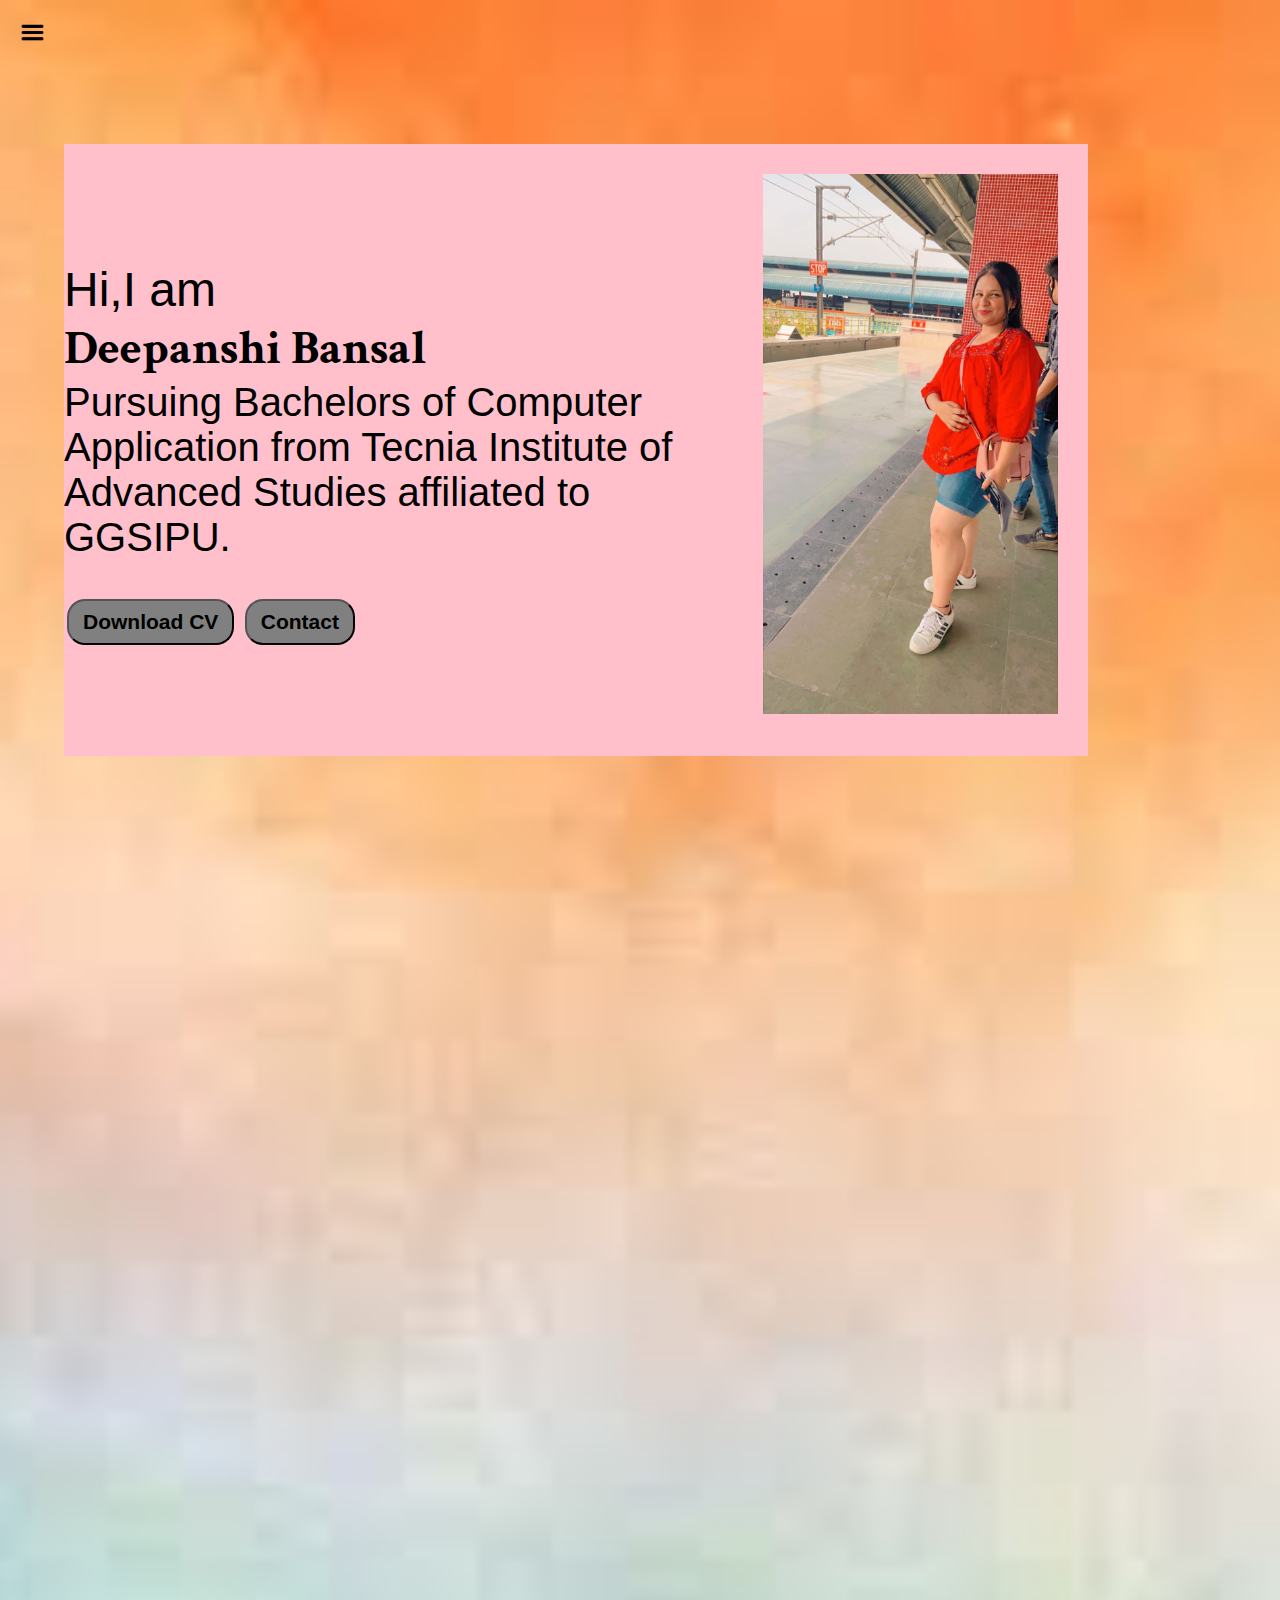
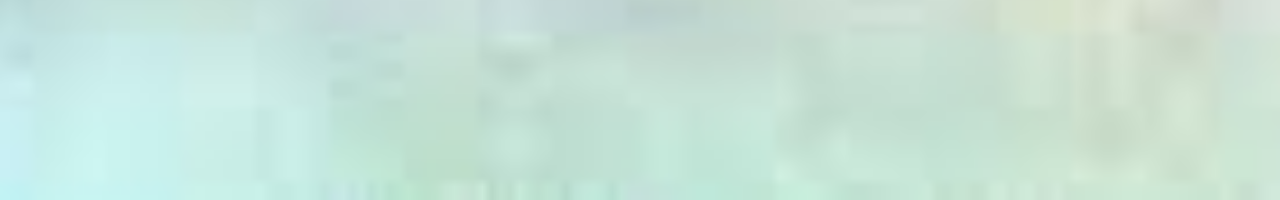
<file: index.html>
<!DOCTYPE html>
<html lang="en">

<head>
    <meta charset="UTF-8">
    <meta http-equiv="X-UA-Compatible" content="IE=edge">
    <meta name="viewport" content="width=device-width, initial-scale=1.0">
    <title>Personal Portfolio</title>
    <link rel="stylesheet" href="style.css">
    <link rel="icon" href="data:;base64,iVBORw0KGgo=">

</head>

<body>
    <div class="container">
        <div class="sidebar sidebargo">

            <nav>
                <ul>
                    <li><a href="/home.html">Home</a></li>
                    <li><a href="/about.html">About Me</a></li>
                    <li><a href="/skills.html">Skills</a></li>
                    <li><a href="/achievement.html">Achievements</a></li>
                    <li><a href="/contact.html">Contact</a></li>
                </ul>
            </nav>
        </div>
        <div class="main">
            <div class="hamburger">
                <img class="ham" src="ham.png" alt="" width="25px">
                <img class="cross" src="cross.png" alt="" width=25px;>
            </div>
            <div class="infocontainer">
                <div class="devinfo">
                    <div class="hello">Hi,I am</div>
                    <div class="name">Deepanshi Bansal</div>
                    <div class="about">Pursuing Bachelors of Computer Application from Tecnia Institute of Advanced
                        Studies affiliated to GGSIPU. </div>

                    <div class="buttons">
                        <a href="/re.jpg"><button class="btn">Download CV</button></a>
                        <a href="/contact.html"><button class="btn">Contact</button></a>
                    </div>
                </div>

                <div class="devpic"><img src="mee.jpg" alt="ME" /></div>

            </div>
        </div>
    </div>
    <script src="scriptt.js"></script>
</body>

</html>
</file>
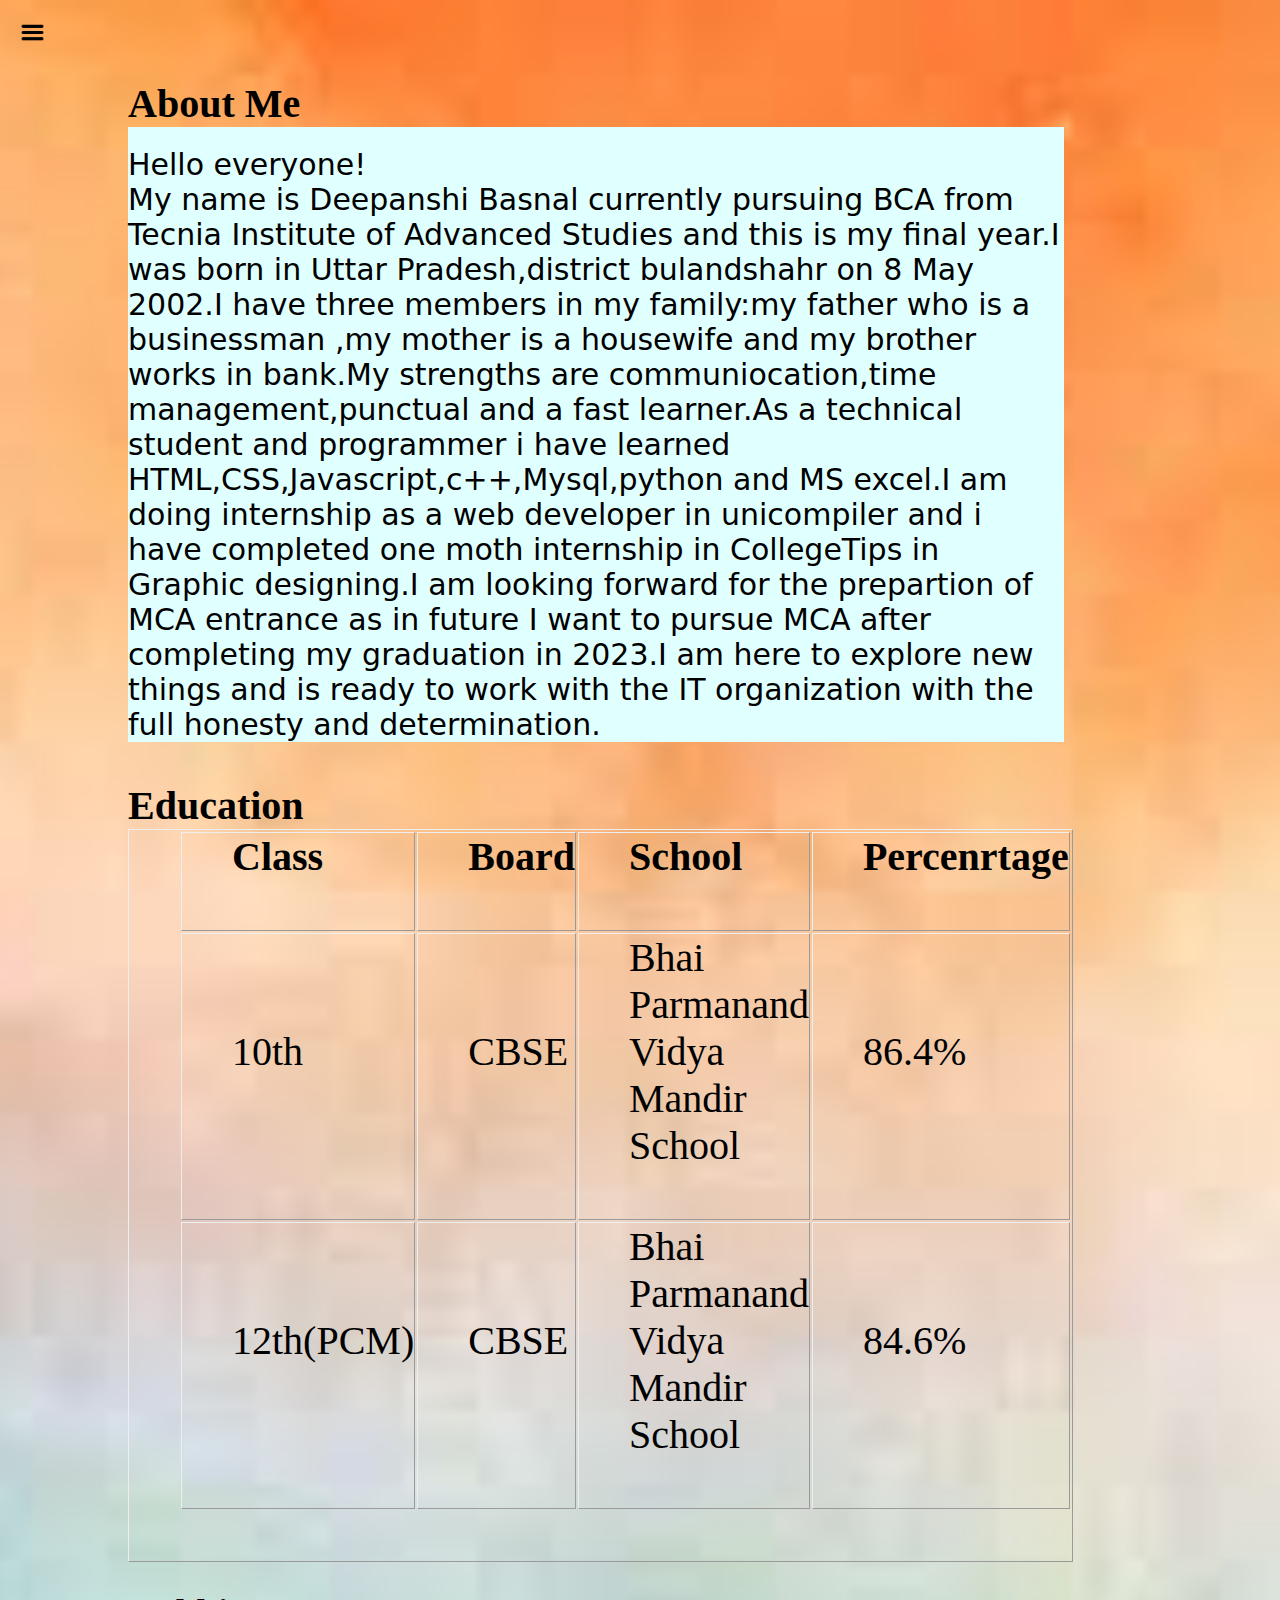
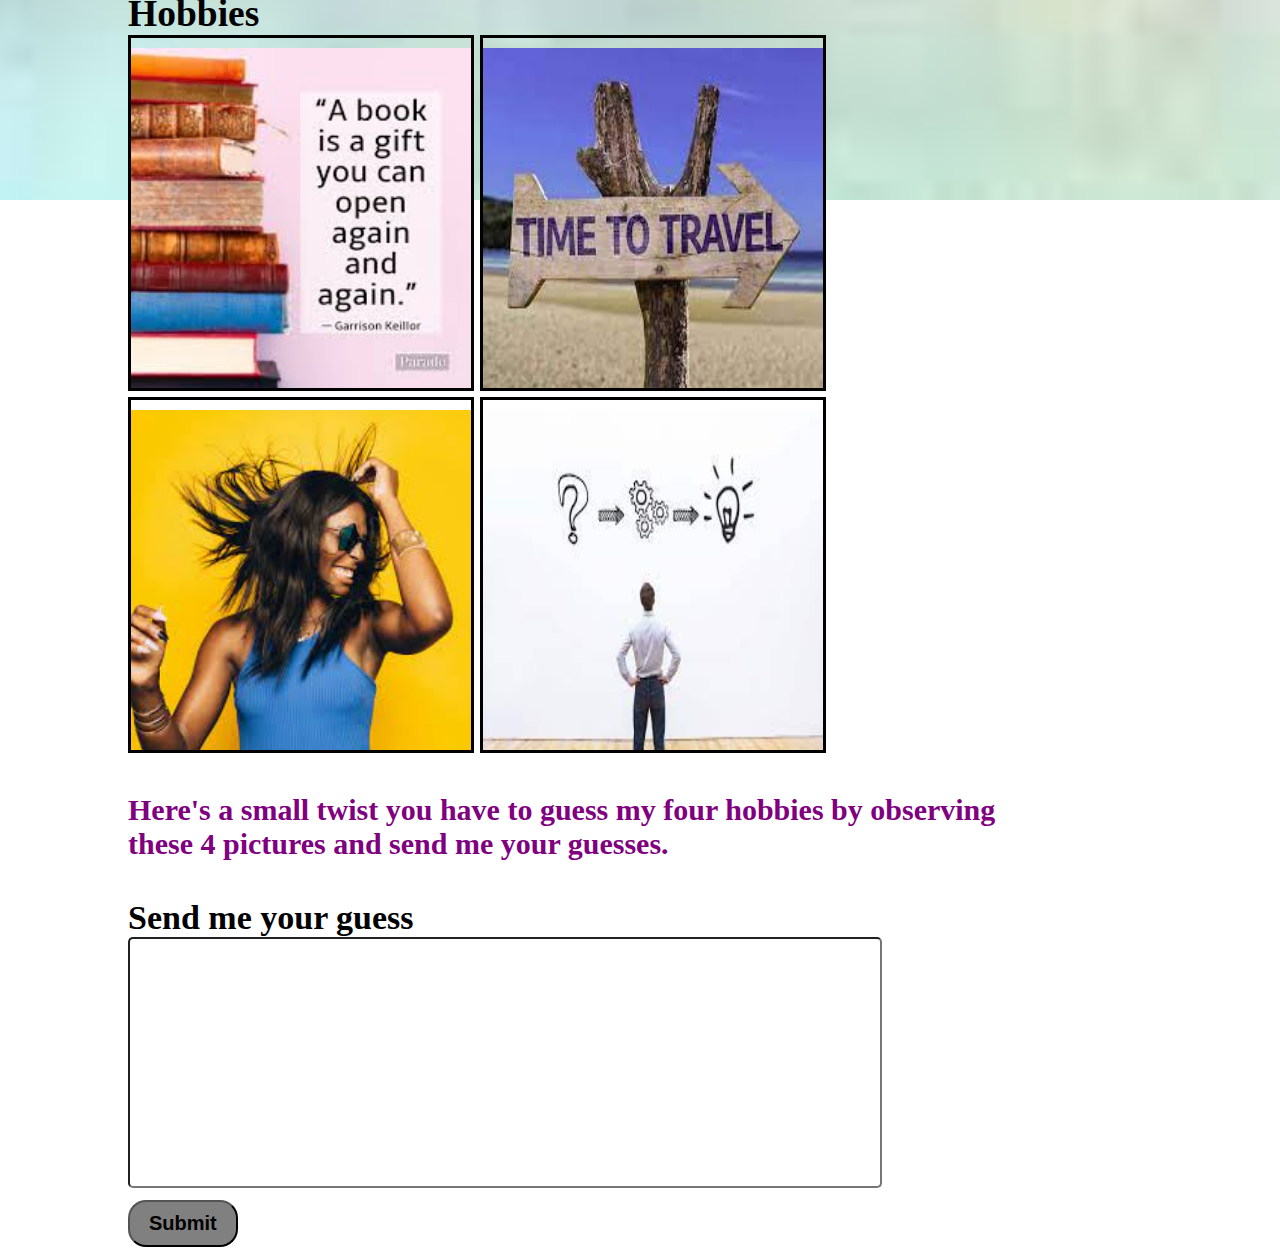
<file: about.html>
<!DOCTYPE html>
<html lang="en">

<head>
    <meta charset="UTF-8">
    <meta http-equiv="X-UA-Compatible" content="IE=edge">
    <meta name="viewport" content="width=device-width, initial-scale=1.0">
    <link rel="icon" href="data:;base64,iVBORw0KGgo=">
    <title>Personal Portfolio</title>
    <link rel="stylesheet" href="style.css">
</head>

<body>
    <div class="container">
        <div class="sidebar sidebargo">

            <nav>
                <ul>
                    <li><a href="/home.html">Home</a></li>
                    <li><a href="/about.html">About Me</a></li>
                    <li><a href="/skills.html">Skills</a></li>
                    <li><a href="/achievement.html">Achievements</a></li>
                    <li><a href="/contact.html">Contact</a></li>
                </ul>
            </nav>
        </div>
        <div class="main">
            <div class="hamburger">
                <img class="ham" src="ham.png" alt="" width="25px">
                <img class="cross" src="cross.png" alt="" width=25px;>
            </div>
            <div class="aboutme">

                <h1>About Me</h1>
                <p>Hello everyone!<br>My name is Deepanshi Basnal currently pursuing BCA from Tecnia Institute of
                    Advanced Studies and this is my final year.I was born in Uttar Pradesh,district bulandshahr on 8 May 2002.I have three members in my family:my father who is a businessman ,my mother is a housewife and my brother works in bank.My strengths are communiocation,time management,punctual and a fast learner.As a technical student and programmer i have learned HTML,CSS,Javascript,c++,Mysql,python and MS excel.I am doing internship as a web developer in unicompiler and i have completed one moth internship in CollegeTips in Graphic designing.I am looking forward for the prepartion of MCA entrance as in future I want to pursue MCA after completing my graduation in 2023.I am here to explore new things and is ready to work with the IT organization with the full honesty and determination.</p>
                <div class="education">
                    <h2>Education</h2>
                    <table>
                        <tr>
                            <th>Class</th>
                            <th>Board</th>
                            <th>School</th>
                            <th>Percenrtage</th>
                        </tr>
                        <tr>
                            <td>10th</td>
                            <td>CBSE</td>
                            <td>Bhai Parmanand Vidya Mandir School</td>
                            <td>86.4%</td>
                        </tr>
                        <tr>
                            <td>12th(PCM)</td>
                            <td>CBSE</td>
                            <td>Bhai Parmanand Vidya Mandir School</td>
                            <td>84.6%</td>
                        </tr>
                    </table>

                </div>
                <div class="hobbies">
                    <h2>
                        Hobbies
                    </h2>

                    <img src="images.jpg" alt="book">
                    <img src="download.jpg" alt="book">
                    <img src="dance.jpg" alt="book">
                    <img src="picc.jpg" alt="book">

                </div>
                <div class="twist">
                   <b> Here's a small twist you have to guess my four hobbies by observing these 4 pictures and send me
                    your guesses.</b>
                </div>
                <div class="mb-3">
                    <br>
                    <label for="Yourguess" class="form-label"><b>Send me your guess</b></label><br>
                    <input type="phone" class="form-control" id="Yourguess">
                </div>

                <button type="submit" class="btn btn-sm">Submit</button>
                </form>
        </div>



        </div>
    </div>
    <script src="scriptt.js"></script>
</body>

</html>
</file>
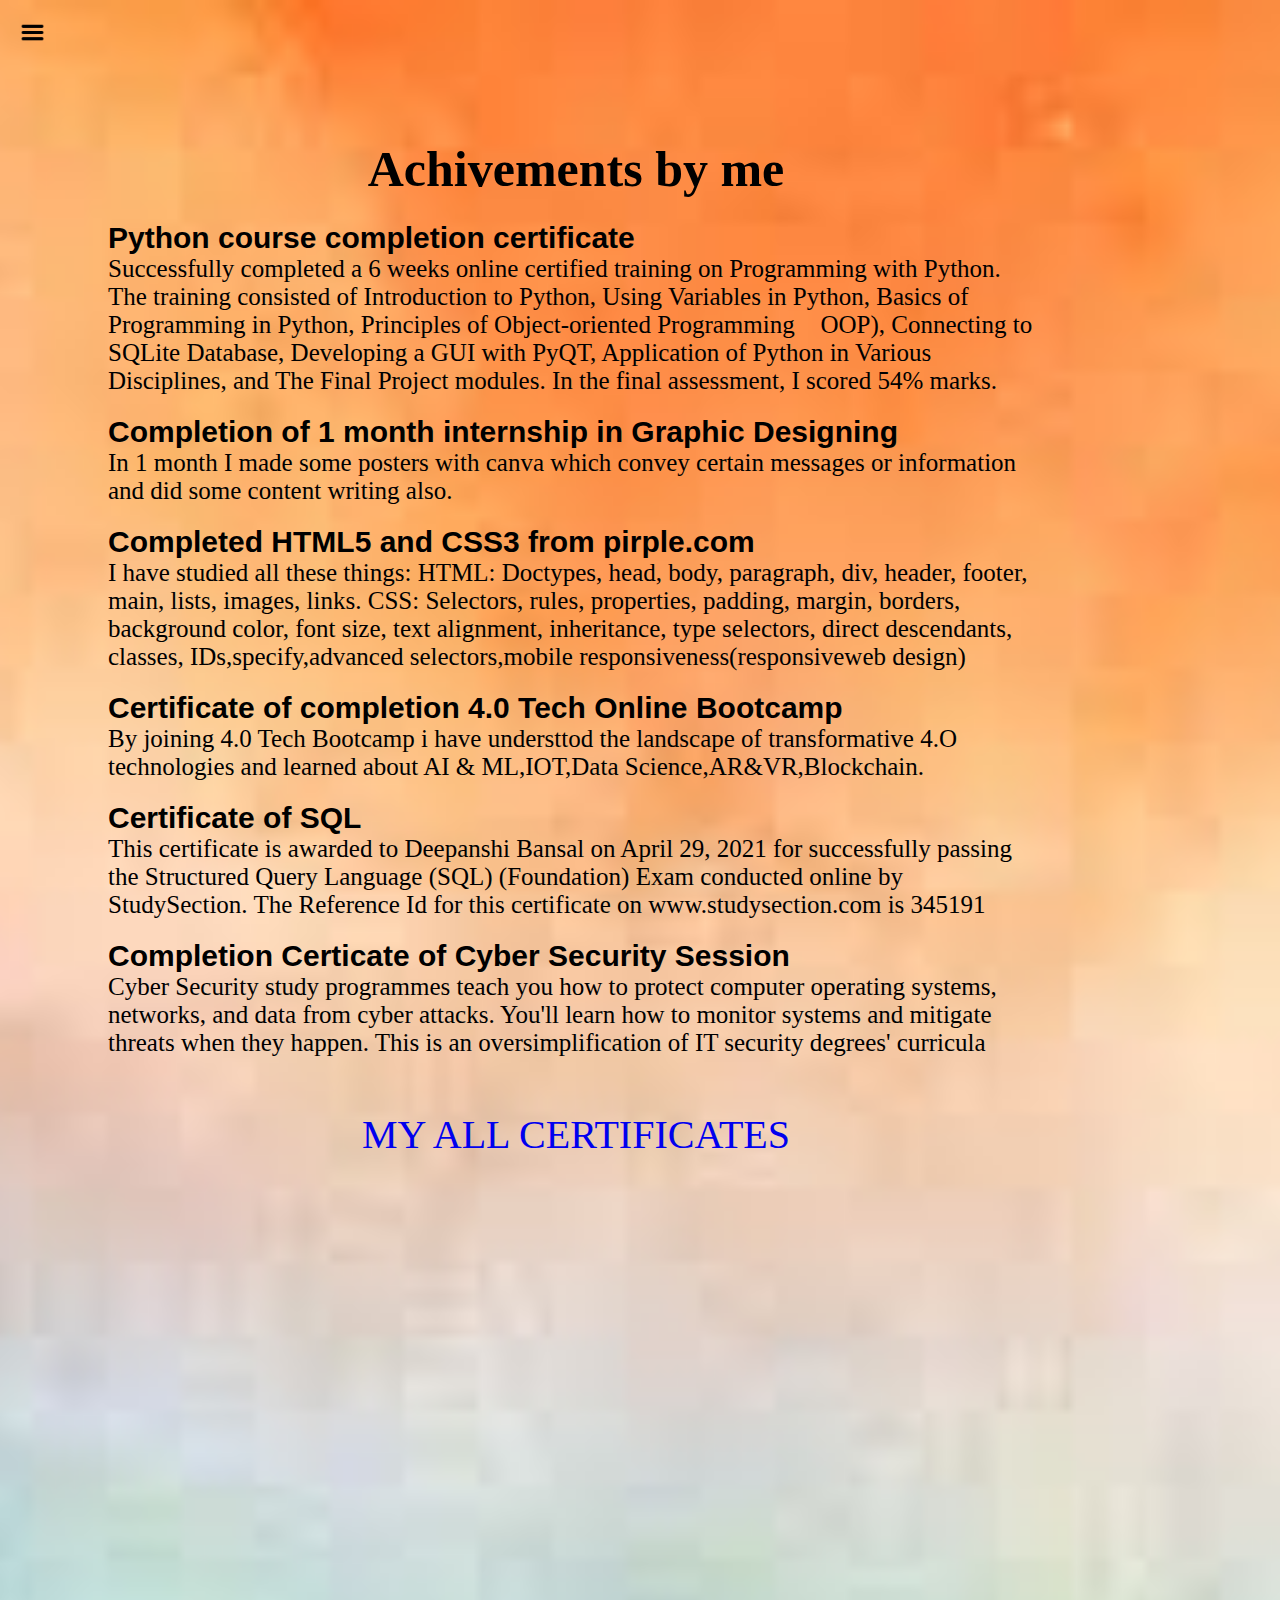
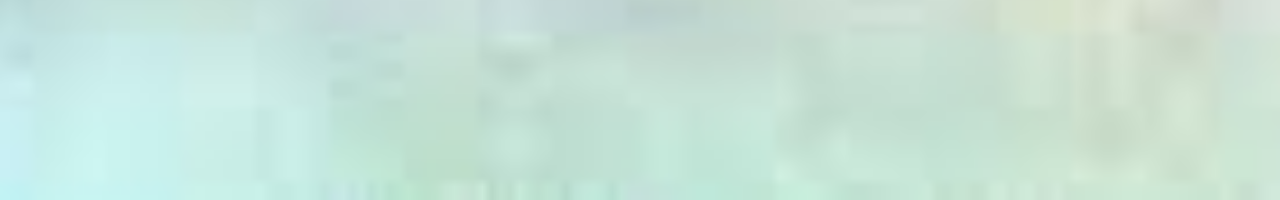
<file: achievement.html>
<!DOCTYPE html>
<html lang="en">

<head>
    <meta charset="UTF-8">
    <meta http-equiv="X-UA-Compatible" content="IE=edge">
    <meta name="viewport" content="width=device-width, initial-scale=1.0">
    <title>Personal Portfolio</title>
    <link rel="icon" href="data:;base64,iVBORw0KGgo=">
    <link rel="stylesheet" href="style.css">
</head>

<body>
    <div class="container">
        <div class="sidebar sidebargo">

            <nav>
                <ul>
                    <li><a href="/home.html">Home</a></li>
                    <li><a href="/about.html">About Me</a></li>
                    <li><a href="/skills.html">Skills</a></li>
                    <li><a href="/achievement.html">Achievements</a></li>
                    <li><a href="/contact.html">Contact</a></li>
                </ul>
            </nav>
        </div>
        <div class="main">
            <div class="hamburger">
                <img class="ham" src="ham.png" alt="" width="25px">
                <img class="cross" src="cross.png" alt="" width=25px;>
            </div>
            <div class="ach">
                <h1>Achivements by me</h1>
                <div class="achitem">
                    <h2>Python course completion certificate</h2>
                    <p>Successfully completed a 6 weeks online certified training on
                        Programming with Python. The training consisted of
                        Introduction to Python, Using Variables in Python, Basics of
                        Programming in Python, Principles of Object-oriented
                        Programming OOP), Connecting to SQLite Database,
                        Developing a GUI with PyQT, Application of Python in Various
                        Disciplines, and The Final Project modules. In the final
                        assessment, I scored 54% marks.
                    </p>
                </div>
                <div class="achitem">
                    <h2>Completion of 1 month internship in Graphic Designing</h2>
                    <p>In 1 month I made some posters with canva which convey certain messages or information and did
                        some
                        content writing also.</p>
                </div>
                <div class="achitem">
                    <h2>Completed HTML5 and CSS3 from pirple.com</h2>
                    <p>I have studied all these things:
                        HTML: Doctypes, head, body, paragraph, div, header, footer,
                        main, lists, images, links.
                        CSS: Selectors, rules, properties, padding, margin, borders,
                        background color, font size, text alignment, inheritance,
                        type selectors, direct descendants, classes, IDs,specify,advanced selectors,mobile
                        responsiveness(responsiveweb design)</p>
                </div>
                <div class="achitem">
                    <h2>Certificate of completion 4.0 Tech Online Bootcamp
                    </h2>
                    <p>By joining 4.0 Tech Bootcamp i have understtod the landscape of transformative 4.O technologies
                        and
                        learned about AI & ML,IOT,Data Science,AR&VR,Blockchain.</p>
                </div>
                <div class="achitem">
                    <h2>Certificate of SQL </h2>
                    <p>This certificate is awarded to Deepanshi Bansal on April 29, 2021 for
                        successfully passing the Structured Query Language (SQL)
                        (Foundation) Exam conducted online by StudySection. The Reference
                        Id for this certificate on www.studysection.com is 345191</p>
                </div>
                <div class="achitem">
                    <h2>Completion Certicate of Cyber Security Session</h2>
                    <p>

                        Cyber Security study programmes teach you how to protect computer operating systems, networks,
                        and
                        data from cyber attacks. You'll learn how to monitor systems and mitigate threats when they
                        happen.
                        This is an oversimplification of IT security degrees' curricula</p>
                </div>
                <div class="certificate">
                    <a href="https://drive.google.com/drive/folders/1oPUn_9OgHj0aEptW5wdBYfhvEv6S5Tjd">MY ALL
                        CERTIFICATES</a>
                </div>
            </div>
        </div>
        <script src="scriptt.js"></script>
</body>

</html>
</file>
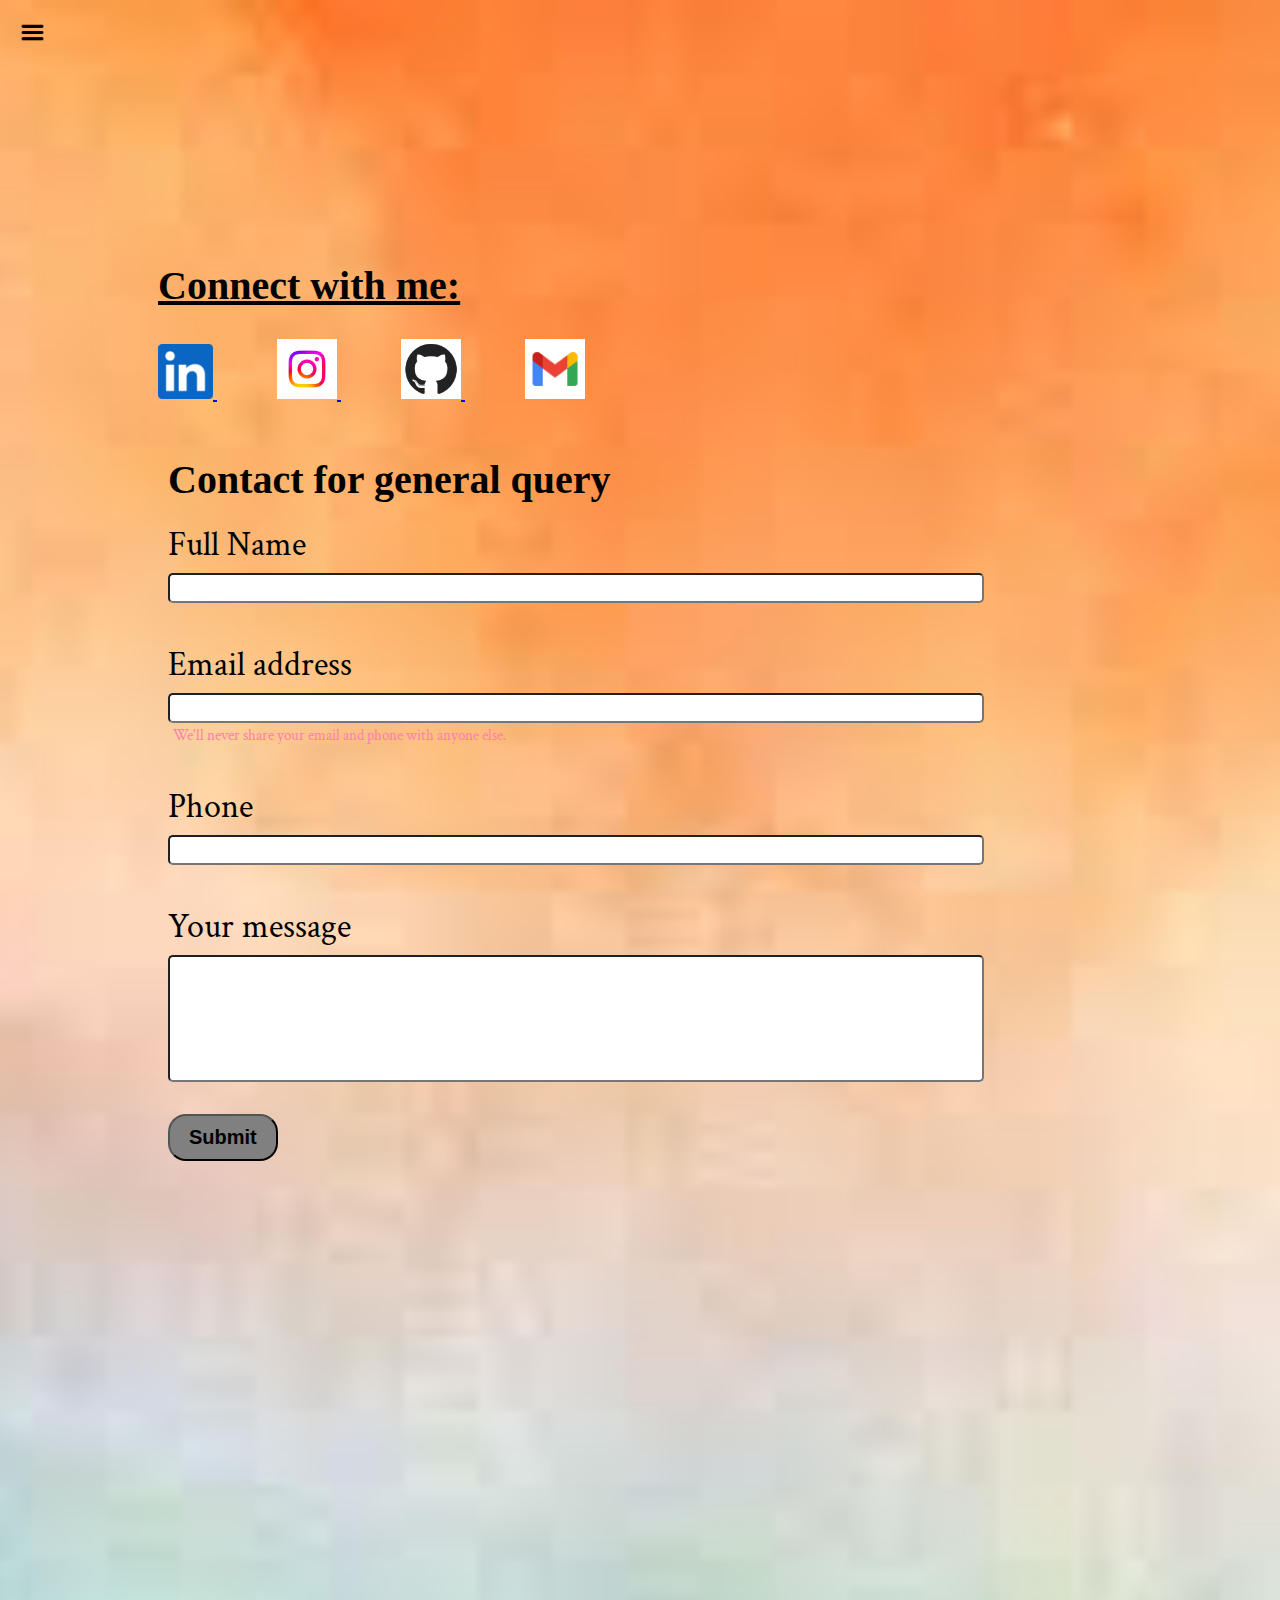
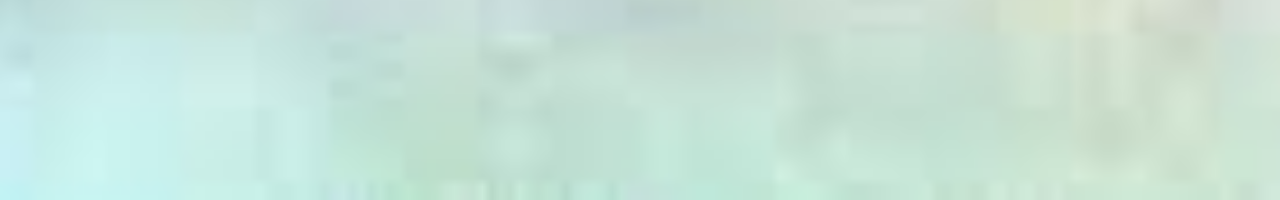
<file: contact.html>
<!DOCTYPE html>
<html lang="en">

<head>
	<meta charset="UTF-8">
	<meta http-equiv="X-UA-Compatible" content="IE=edge">
	<meta name="viewport" content="width=device-width, initial-scale=1.0">
	<link rel="icon" href="data:;base64,iVBORw0KGgo=">
	<title>Personal Portfolio</title>
	<link rel="stylesheet" href="style.css">
</head>

<body>
	<div class="container">
		<div class="sidebar sidebargo">

			<nav>
				<ul>
					<li><a href="/home.html">Home</a></li>
					<li><a href="/about.html">About Me</a></li>
					<li><a href="/skills.html">Skills</a></li>
					<li><a href="/achievement.html">Achievements</a></li>
					<li><a href="/contact.html">Contact</a></li>
				</ul>
			</nav>
		</div>
		<div class="main">
			<div class="hamburger">
				<img class="ham" src="ham.png" alt="" width="25px">
				<img class="cross" src="cross.png" alt="" width=25px;>
			</div>
			<div class="contactform">
				<div class="social">
					<h1><u>Connect with me:</u></h1>
					
							<a href=" http://www.linkedin.com/in/deepanshi-bansal-572956204">
								<img src="li.png" width="55px">
							</a>
						

						
							<a href="https://instagram.com/deep_an_she?igshid=YmMyMTA2M2Y=">
								<img src="ins.jpg" width="60px">
							</a>
						
						<a href="https://github.com/Deepanshib14">
								<img src="git.jpg" width="60px">
							</a>
						
							<a href="mailto:deepanshib14@gmail.com"><img src="mail.png" width="60px"></a>
						
				
				</div>

				

				<h1>Contact for general query</h1>
				<form>
					<div class="mb-3">
						<label for="Your name" class="form-label">Full Name</label>
						<input type="name" class="form-control" id="Your name">
					</div>
					<div class="mb-3">
						<label for="exampleInputEmail1" class="form-label">Email address</label>
						<input type="email" class="form-control" id="exampleInputEmail1" aria-describedby="emailHelp">
						<div id="emailHelp" class="form-text">We'll never share your email and phone with anyone else.
						</div>
					</div>
					<div class="mb-3">
						<label for="Your contact" class="form-label">Phone</label>
						<input type="phone" class="form-control" id="Your contact">
					</div>
					<div class="mb-3">
						<label for="Yourmessage" class="form-label">Your message</label>
						<input type="phone" class="form-control" id="Yourmessage">
					</div>

					<button type="submit" class="btn btn-sm">Submit</button>
				</form>
			</div>
		</div>
		<script src="scriptt.js"></script>
</body>

</html>
</file>
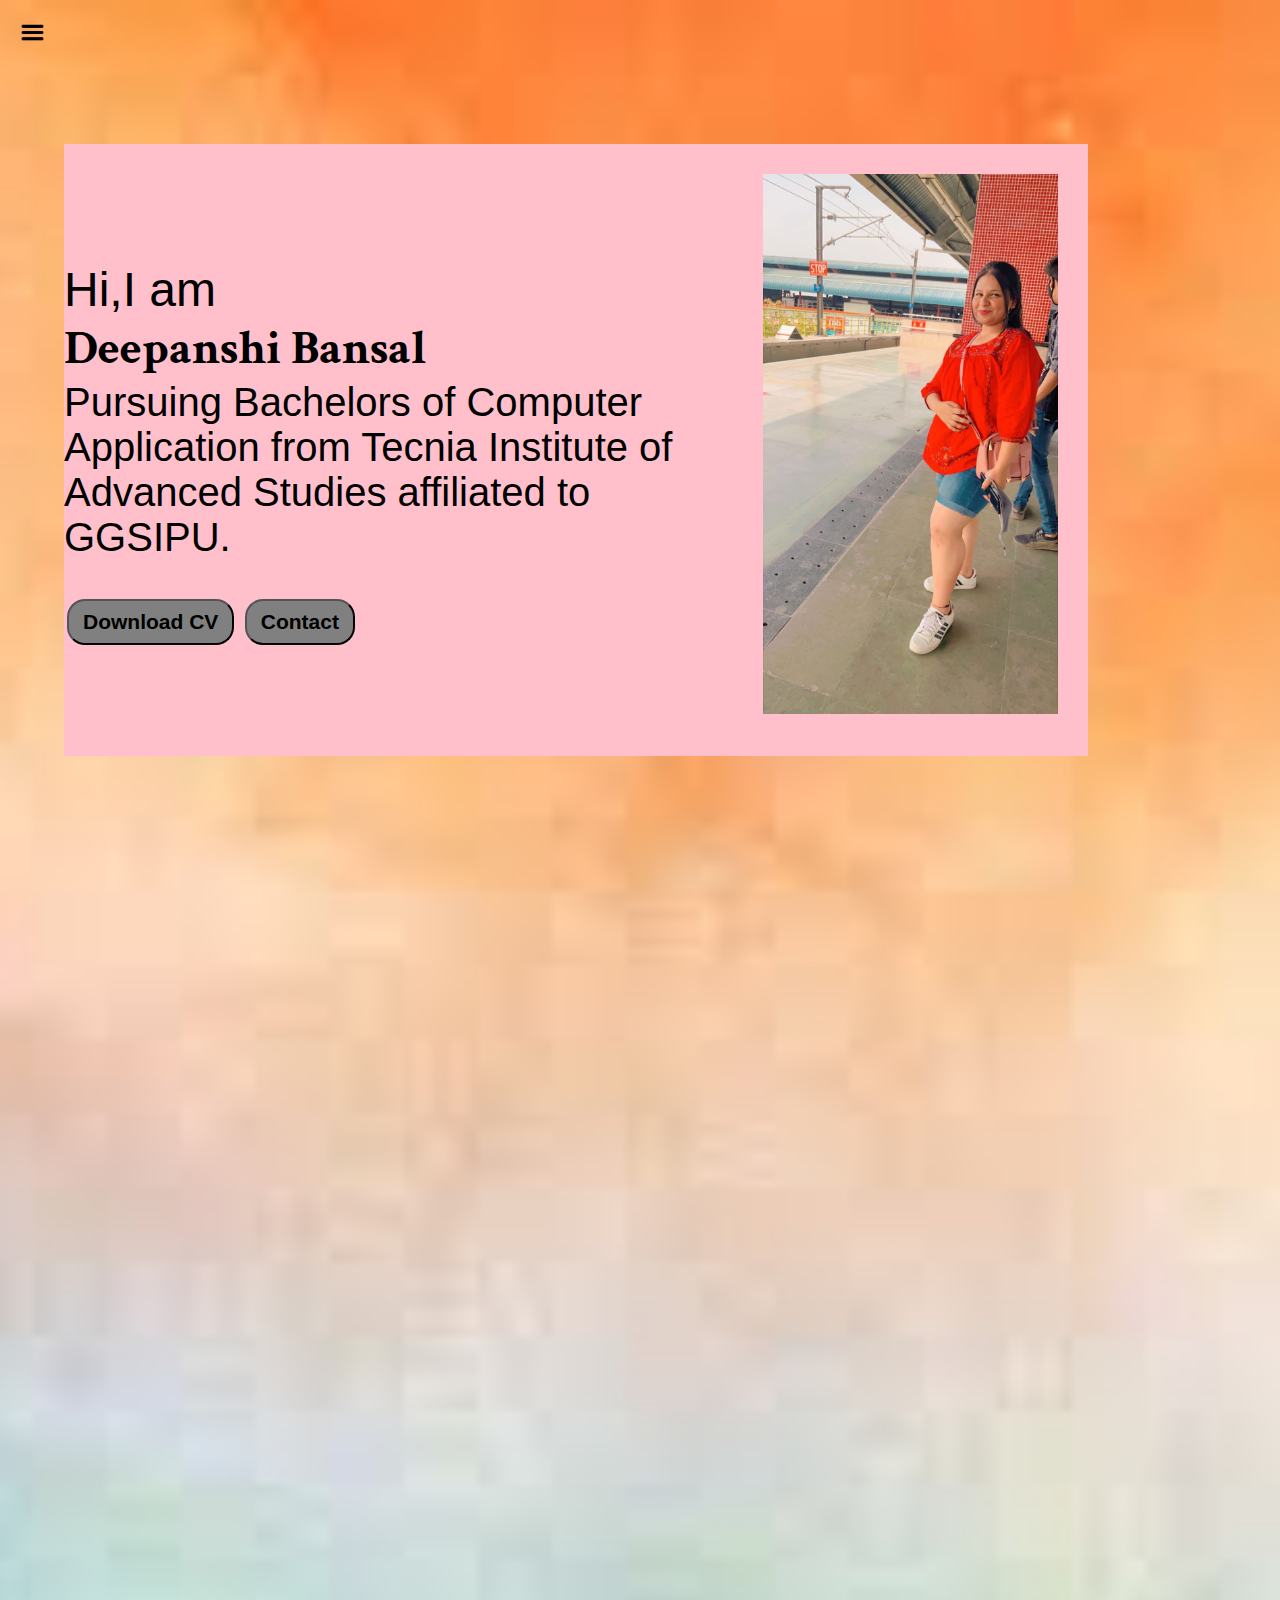
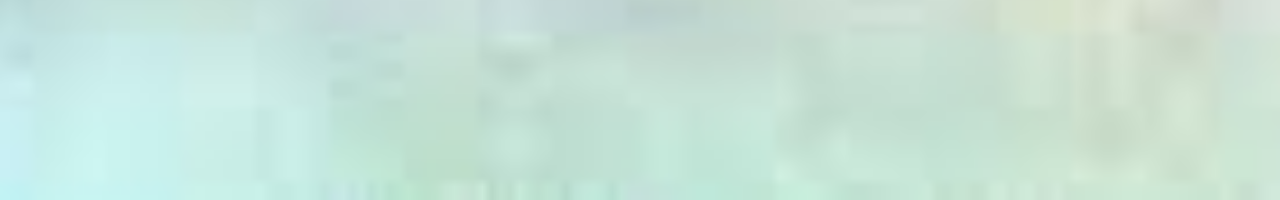
<file: home.html>
<!DOCTYPE html>
<html lang="en">

<head>
    <meta charset="UTF-8">
    <meta http-equiv="X-UA-Compatible" content="IE=edge">
    <meta name="viewport" content="width=device-width, initial-scale=1.0">
    <title>Personal Portfolio</title>
    <link rel="icon" href="data:;base64,iVBORw0KGgo=">
    <link rel="stylesheet" href="style.css">
</head>

<body>
    <div class="container">
        <div class="sidebar sidebargo">

            <nav>
                <ul>
                    <li><a href="/home.html">Home</a></li>
                    <li><a href="/about.html">About Me</a></li>
                    <li><a href="/skills.html">Skills</a></li>
                    <li><a href="/achievement.html">Achievements</a></li>
                    <li><a href="/contact.html">Contact</a></li>
                </ul>
            </nav>
        </div>
        <div class="main">
            <div class="hamburger">
                <img class="ham" src="ham.png" alt="" width="25px">
                <img class="cross" src="cross.png" alt="" width=25px;>
            </div>
            <div class="infocontainer">
                <div class="devinfo">
                    <div class="hello">Hi,I am</div>
                    <div class="name">Deepanshi Bansal</div>
                    <div class="about">Pursuing Bachelors of Computer Application from Tecnia Institute of Advanced
                        Studies affiliated to GGSIPU. </div>

                    <div class="buttons">
                        <a href="/re.jpg"><button class="btn">Download CV</button></a>
                        <a href="/contact.html"><button class="btn">Contact</button></a>
                    </div>
                </div>

                <div class="devpic"><img src="mee.jpg" alt="ME" /></div>

            </div>
        </div>
    </div>
    <script src="scriptt.js"></script>
</body>

</html>
</file>
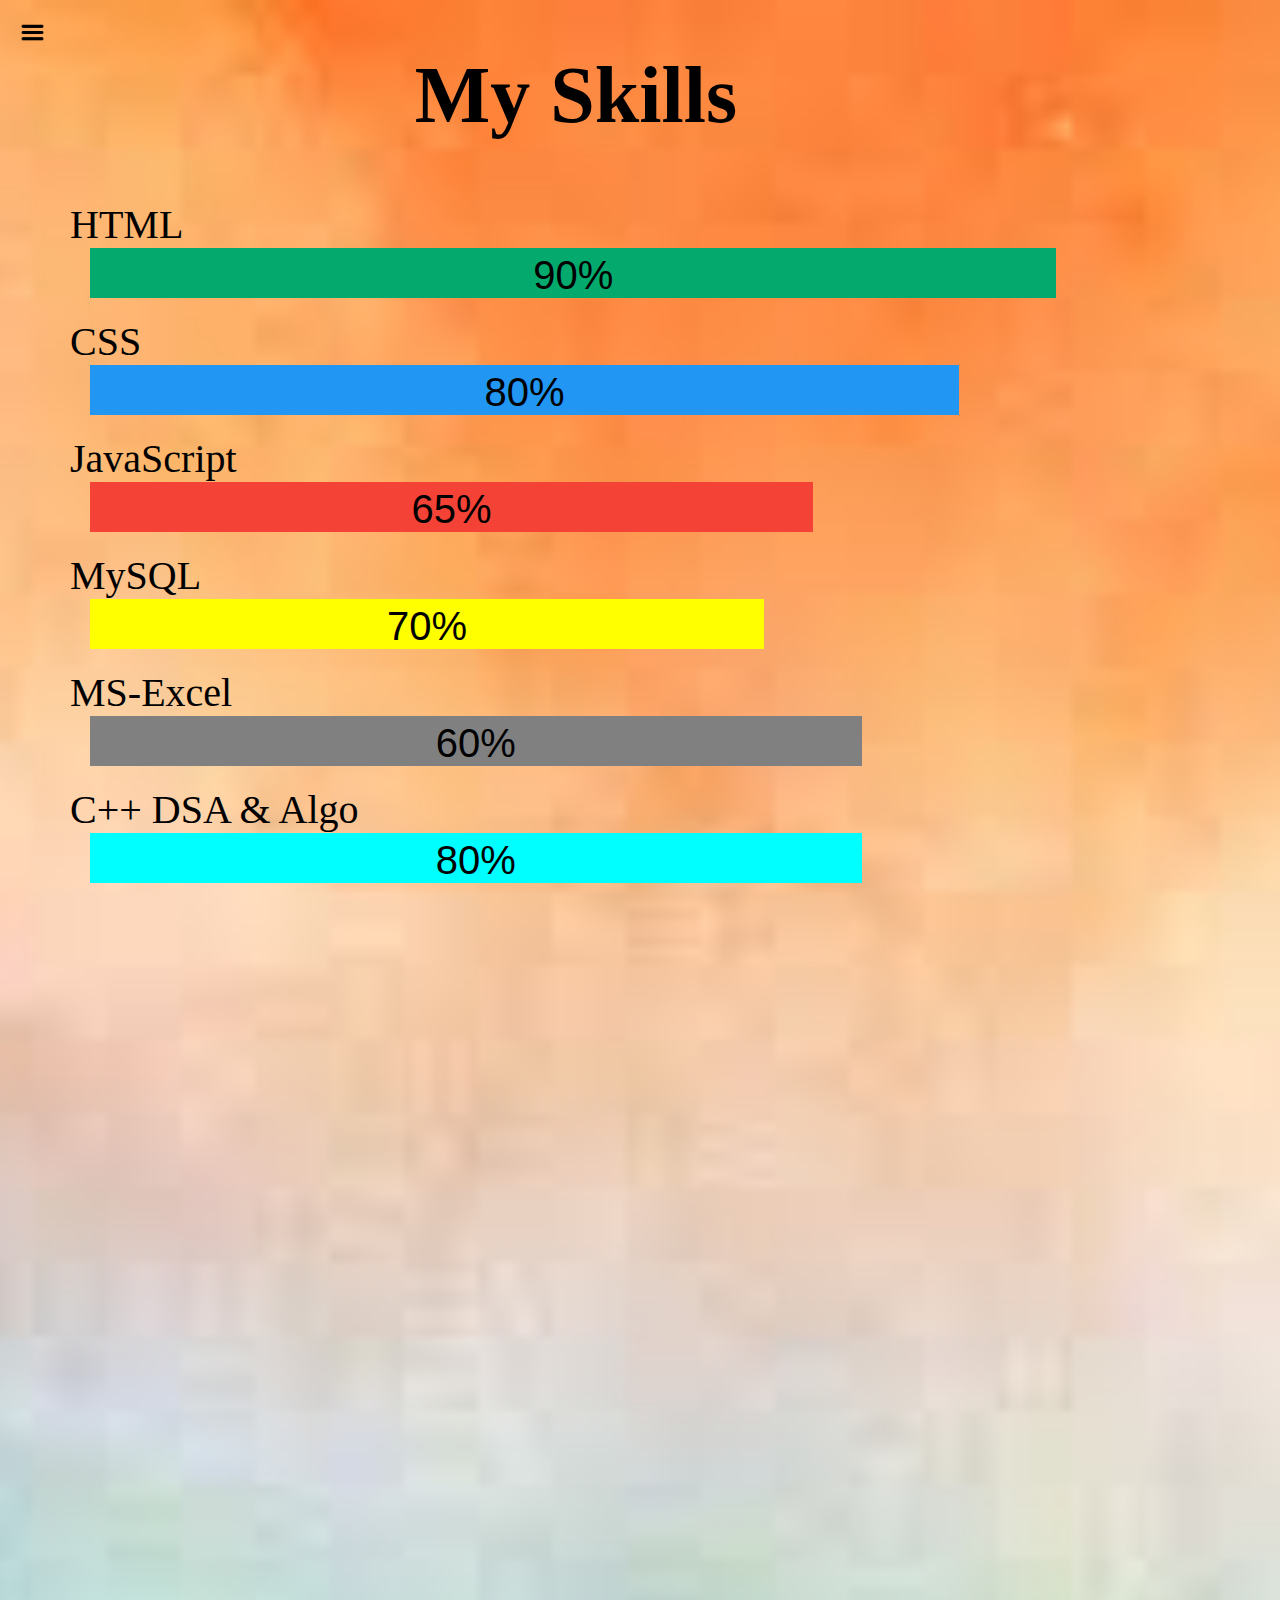
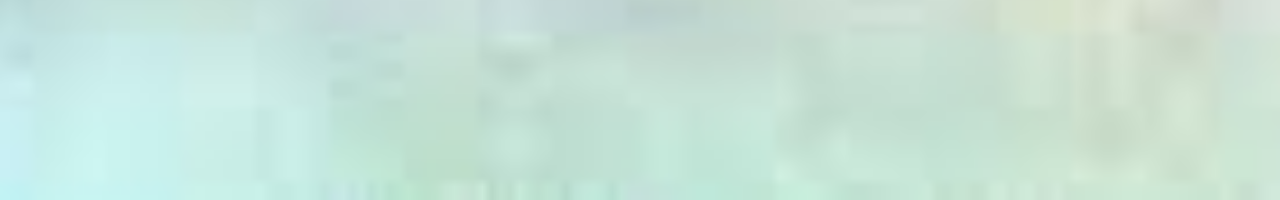
<file: skills.html>
<!DOCTYPE html>
<html lang="en">

<head>
    <meta charset="UTF-8">
    <meta http-equiv="X-UA-Compatible" content="IE=edge">
    <meta name="viewport" content="width=device-width, initial-scale=1.0">
    <title>Personal Portfolio</title>
    <link rel="stylesheet" href="style.css">
    <link rel="icon" href="data:;base64,iVBORw0KGgo=">
</head>

<body>
    <div class="container">
        <div class="sidebar sidebargo">

            <nav>
                <ul>
                    <li><a href="/home.html">Home</a></li>
                    <li><a href="/about.html">About Me</a></li>
                    <li><a href="/skills.html">Skills</a></li>
                    <li><a href="/achievement.html">Achievements</a></li>
                    <li><a href="/contact.html">Contact</a></li>
                </ul>
            </nav>
        </div>
        <div class="main">
            <div class="hamburger">
                <img class="ham" src="ham.png" alt="" width="25px">
                <img class="cross" src="cross.png" alt="" width=25px;>
            </div>
            <style>
                /* * {box-sizing: border-box} */
                
                .containe {
                  width: 90%;
                 
                
                }
               
                .skills {
                  text-align: center;
                  padding-top: 5px;
                  padding-bottom: 5px;
                  color: black;
                  font-size: 40px;
                }
                
                .html {width: 90%;height:1em; background-color: #04AA6D;}
                .css {width: 80%;height:1em;  background-color: #2196F3;}
                .js {width: 65%; height:1em; background-color: #f44336;}
                .php {width: 70%; height:1em; background-color: #808080;}
                .mysql {width: 60%;height:1em;  background-color: yellow;}
                .dsa {width: 70%;height:1em;  background-color:aqua;}
                .hi{
                    text-align: center;
                    padding-top: 50px;
                    font-size: 40px;
                }
               
                
                .h {
                    padding-left: 70px;
                    padding-top: 40px;
              
                    
                   
                }
                .h p{
                    font-size:40px;
                    font-family: 'Times New Roman', Times, serif;
                    font-weight: 100;
                    /* padding-left: 10px; */
                    padding-top: 20px;
                }
                </style>
               
                <div class="hi">
                <h1>My Skills</h1>
            </div>
            <div class="h">
                <p>HTML</p> 
                <div class="containe">
                    
         

                  <div class="skills html">90%</div>
                </div>
                
                <p>CSS</p>
                <div class="containe">
                  <div class="skills css">80%</div>
                </div>
                
                <p>JavaScript</p>
                <div class="containe">
                  <div class="skills js">65%</div>
                </div>
                
                <p>MySQL</p>
                <div class="containe">
                  <div class="skills mysql">70%</div>
                </div>
                <p>MS-Excel</p>
                <div class="containe">
                  <div class="skills php">60%</div>
                </div>
                <p>C++ DSA & Algo</p>
                <div class="containe">
                  <div class="skills dsa">80%</div>
                </div>
                </div>

                
            
        </div>
        <script src="scriptt.js"></script>
</body>

</html>
</file>
<file: style.css>
@import url('https://fonts.googleapis.com/css2?family=Crimson+Text:ital,wght@1,600&display=swap');
@import url('https://fonts.googleapis.com/css2?family=Arvo:wght@700&family=Crimson+Text:ital,wght@0,700;1,600;1,700&display=swap');

* {
	margin: 0;
	padding: 0;
}

.sidebar {
	/* background-color: aqua; */
	background-color:rgba(135, 228, 235, 0.66);
	/* width: 434px; */
	font-family: 'Crimson Text', serif;
	height: 100vh;
	transition: transform 0.3s ease-in;
	position: absolute;
}

.sidebar nav {
	padding: 45px;
}

.sidebar nav li {
	list-style: none;
	font-size: 30px;
	padding: 33px;
}

.sidebar nav li a {
	text-decoration: none;
	color: black;
}

.main {
	/* background-color: salmon; */
	width: 90vw;
}

.container {
	display: flex;
	background-image: url("d.jpg");
	background-repeat: no-repeat;
	height:1800px;
  background-position: center;
  background-repeat: no-repeat;
  background-size: cover;
  position: relative;

}

.infocontainer {
	background-color: pink;
	height: 68vh;
	width: 80vw;
	margin: 144px auto;
	display: flex;
	justify-content: space-around;
}

.devinfo {
	display: flex;
	justify-content: center;
	flex-direction: column;
	font-size: 16px;
	font-family: Verdana, Geneva, Tahoma, sans-serif;

}

.devpic img {
	padding: 30px;
	height: 60vh;
}

.hello {
	font-size: 3em;
	padding-top: 10px;

}

.name {
	font-size: 3em;
	font-weight: bold;
	font-family: 'Arvo', serif;
	font-family: 'Crimson Text', serif;
}

.about {
	font-size: 2.5em;
}

.buttons {
	margin-top: 2.2em;
	font-size: 16px;
}

.btn {
	padding: 9px 14px;
	border-radius: 18px;
	color:black;
	background-color:grey;
	font-weight: bold;
	font-size: 21px;
	margin: 3px 3px;
	cursor: pointer;
}

.btn:hover {
	background-color:white;

}

.btn-sm {
	font-size: 20px;
	padding: 10px 19px;
	margin: 12px 0;
}

.contactform {
	font-family: 'Arvo', serif;
	font-family: 'Crimson Text', serif;
	/* padding-top:244px; */
	padding: 144px 40px;
	font-size: 20px;
	margin: 88px;

}

.contactform h1 {
	font-family:'Times New Roman', Times, serif;
	/* padding: 12px 0; */
	 padding-left:40px;
	 padding-top:50px;
}

.contactform form div {
	padding: 20px 0px;
	display: flex;
	flex-direction: column;
}

.contactform form {
	margin: 0 40px;
}

.contactform form div input {
	/* width:26vw; */
	border-radius: 5px;
	font-size: 17px;
	margin: 6px 0 0 0;
	padding: 3px;
}

#emailHelp {
	font-size: 15px;
	color: rgb(255, 127, 174);
	margin: 0 5px;
	padding: 3px 0 0 0;
}

#Yourmessage {
	height: 13vh;
}

.achitem {
	margin: 20px;
	font-family: Arial, Helvetica, sans-serif;

}

.ach h1 {
	font-family: 'Times New Roman', Times, serif;
	margin: 23px;
	font-size: 50px;
	text-align: center;
	Padding-top: 100px;
}

.achitem p {
	font-family: 'Times New Roman', Times, serif;
	font-size: 25px;
}

.achitem h2 {
	font-size: 30px;
}

.certificate {
	text-align: center;
	padding-top: 34px;
	font-family: Georgia, 'Times New Roman', Times, serif;

}

.ach {
	margin: 40px 88px;
}

.certificate a {
	font-size: 25px;
	text-align: center;
	font-size: 40px;
	text-decoration: none;

}

.certificate a:hover {
	background-color: rgba(165, 42, 157, 0.842);
	color: white;
}

.aboutme {
	padding-top: 40px;
	padding-left: 40px;
	font-size: 20px;
	font-family: 'Trebuchet MS', 'Lucida Sans Unicode', 'Lucida Grande', 'Lucida Sans', Arial, sans-serif;
	margin: 40px 88px;
}


.education {
	padding-top: 40px;

}

.education table,
th,
td {
	/* border: outset; */
	text-align:left;
	border-color:black;
	padding-left: 50px;
	padding-bottom: 50px;
font-size: 40px;
border:1px outset;


}
.education h2{
	font-size: 40px;
}

.hobbies {
	padding-top: 30px;
	font-family: 'Trebuchet MS', 'Lucida Sans Unicode', 'Lucida Grande', 'Lucida Sans', Arial, sans-serif;
	font-size: 25px;
}

.hobbies ul {
	padding-top: 10px;
	padding-left: 10px;
}

/* .center{
	margin-left: auto;
	margin-right: auto;
}
 */
.hobbies img {
	padding-top: 10px;
	width: 340px;
	height: 340px;
	border: solid black;

}

.hobbies img:hover {
	opacity: 0.5;
}

.hobbies p {
	padding-top: 12px;
	padding-bottom: 12px;
	font-size: 30px;

}

#Yourguess {
	padding-top: 200px;
	padding-left: 250px;
	border-radius: 5px;
}

.mb-3 {
	font-size: 34px;

}

.twist {
	padding-top: 34px;
	font-size: 30px;
	 /* background-color:white;  */
	/* border: 1px solid black; */
	color:purple;
}

.skill {
	width: 300px;
	height: 7px;
	background-color: brown;
	margin:auto;
	
	
}

.intro h2 {
	font-family: 'Segoe UI', Tahoma, Geneva, Verdana, sans-serif;
	font-size: 30px;
}

.skills {
	padding:45px;
	align-items: center;
	background-color:peachpuff;
font-family: 'Lucida Sans', 'Lucida Sans Regular', 'Lucida Grande', 'Lucida Sans Unicode', Geneva, Verdana, sans-serif;
font-size: 3em;
margin-left: 20px;
}

.intro h2{
	margin: 40px 88px;
	text-align: center;
	font-family: 'Segoe UI', Tahoma, Geneva, Verdana, sans-serif;
	font-size:40px;
}


.ski {
	display: flex;
}

.hun {
	width: 265px;
}

.fif {
	width: 125px;
}

.sif {
	width: 75px;
}

@media(max-width:1100px) {
	.devpic {
		display: none;
	}

	.aboutme,
	.ach,
	.contactForm,
	.intro {
		margin: 50px 8px;

	}

	.devinfo {
		font-size: 10px;
	}

	.buttons {
		font-size: 7px;
	}

	/* .sidebar{
		transform:translate(-443px,0px);
		position:absolute;
	} */
}

.hamburger {
	position: absolute;
	cursor: pointer;
	top: 10px;
	left: 10px;
}

.cross {
	margin-left: 280px;
	margin-top: 12px;
}

.sidebargo {
	transform: translate(-443px, 0px);
	position: absolute;
}

.ham {
	margin-top: 10px;
	margin-left: 10px;
}
.social a{
	padding:30px
}
.social h1{
	padding:30px;
}
.social img:hover{
	opacity:0.5;
	
}
.aboutme p{
	padding-top: 20px;
	font-size:1.5em;
	font-family: system-ui, -apple-system, BlinkMacSystemFont, 'Segoe UI', Roboto, Oxygen, Ubuntu, Cantarell, 'Open Sans', 'Helvetica Neue', sans-serif;
	background-color:lightcyan
}
.aboutme,.education,.hobbies,.twist{
	font-family: Cambria, Cochin, Georgia, Times, 'Times New Roman', serif;
	
}
#Yourguess{
	font-family: 'Times New Roman', Times, serif;
	font-size: 1.2em;
}
</file>
